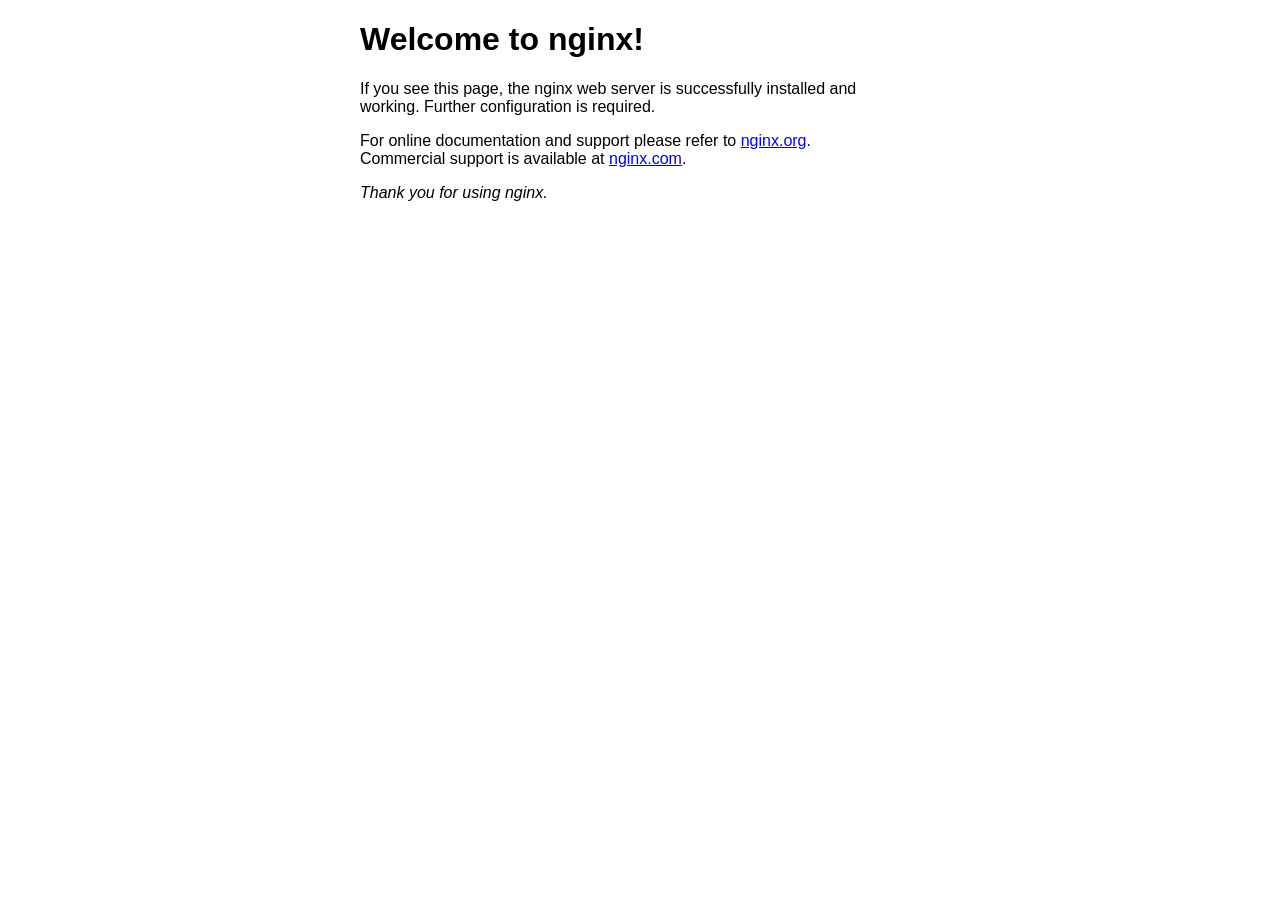
<file: index.html>
<!DOCTYPE html>
<html>
<head>
<title>Welcome to nginx!</title>
<style>
    body {
        width: 35em;
        margin: 0 auto;
        font-family: Tahoma, Verdana, Arial, sans-serif;
    }
</style>
</head>
<body>
<h1>Welcome to nginx!</h1>
<p>If you see this page, the nginx web server is successfully installed and
working. Further configuration is required.</p>

<p>For online documentation and support please refer to
<a href="http://nginx.org/">nginx.org</a>.<br/>
Commercial support is available at
<a href="http://nginx.com/">nginx.com</a>.</p>

<p><em>Thank you for using nginx.</em></p>
</body>
</html>
</file>
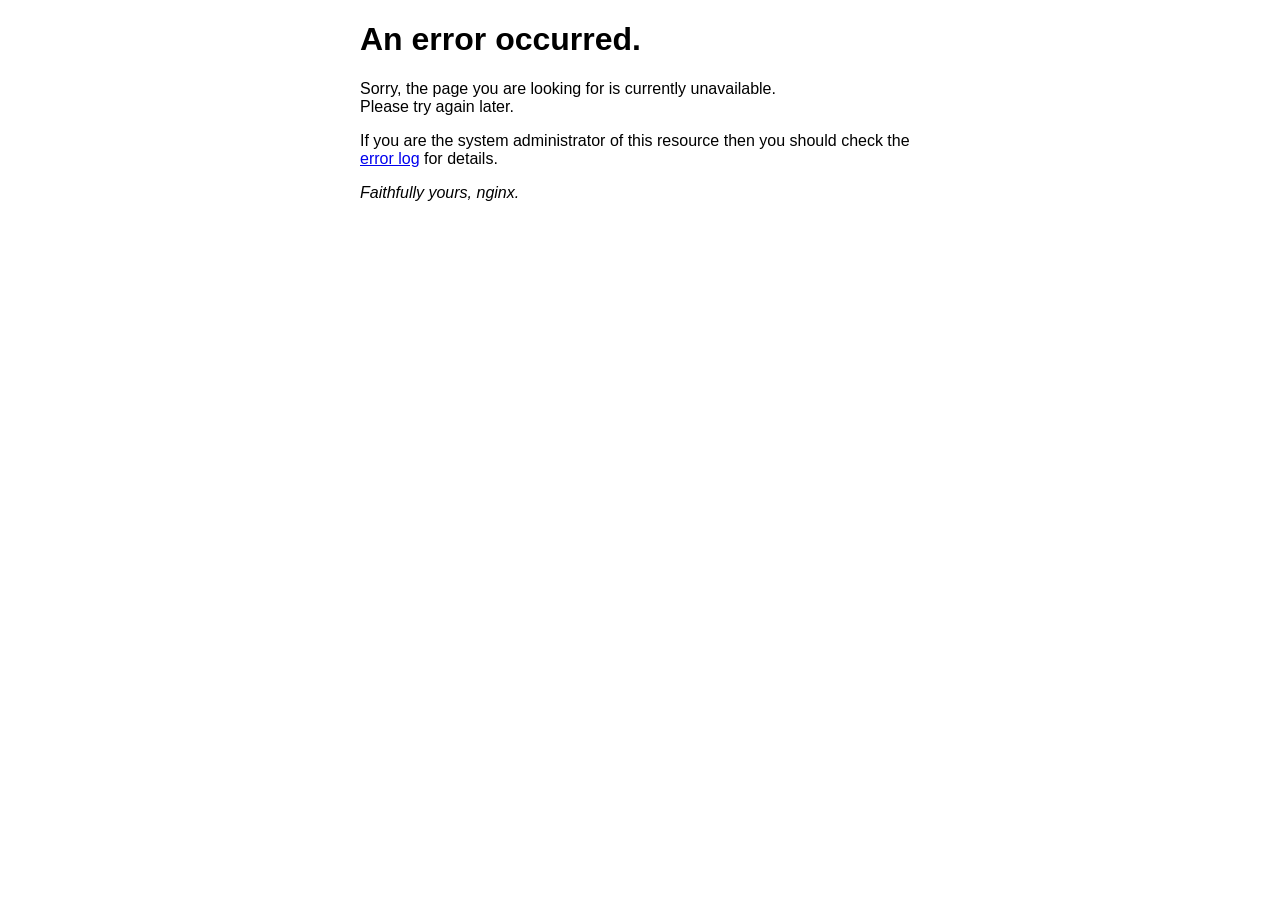
<file: 50x.html>
<!DOCTYPE html>
<html>
<head>
<title>Error</title>
<style>
    body {
        width: 35em;
        margin: 0 auto;
        font-family: Tahoma, Verdana, Arial, sans-serif;
    }
</style>
</head>
<body>
<h1>An error occurred.</h1>
<p>Sorry, the page you are looking for is currently unavailable.<br/>
Please try again later.</p>
<p>If you are the system administrator of this resource then you should check
the <a href="http://nginx.org/r/error_log">error log</a> for details.</p>
<p><em>Faithfully yours, nginx.</em></p>
</body>
</html>
</file>
